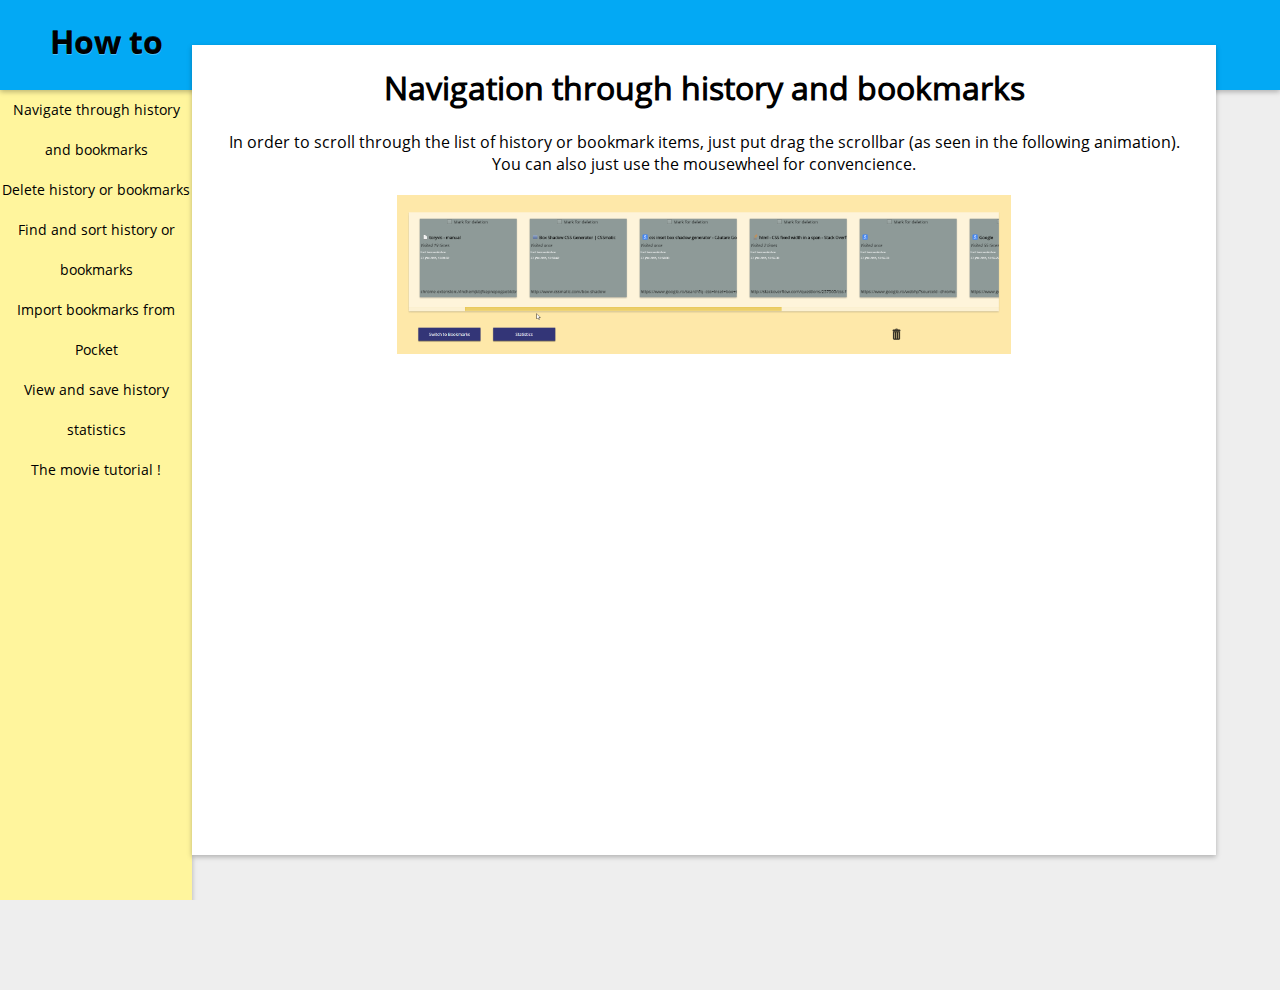
<file: doc.html>
<!DOCTYPE html>
<html>
<head lang="en">
    <meta charset="UTF-8">
    <link rel="shortcut icon" type="image/png" href="favicon.ico"/>
    <link rel="stylesheet" type="text/css" href="stylesheets/documentation/main.css">
    <link rel="stylesheet" type="text/css" href="stylesheets/scrollbar.css">

    <script src="js/jquery.min.js"></script>
    <script src="js/documentation/documentation.js"></script>
    <title>toryvis - manual</title>
</head>

<body>
        <div id="header">
            <span id="toolbar_title">How to</span>
        </div>
        <div id="left_toolbar">
            <div id="button_wrapper">
            <div class="main_button" id="navigate">Navigate through history and bookmarks</div>
            <div class="main_button" id="delete">Delete history or bookmarks</div>
            <div class="main_button" id="find">Find and sort history or bookmarks</div>
            <div class="main_button" id="import">Import bookmarks from Pocket</div>
            <div class="main_button" id="statistics">View and save history statistics</div>
            <div class="main_button" id="movie">The movie tutorial !</div>
            </div>
        </div>
        <div id="tutorial_wrapper">
            <div id="tutorial"></div>
        </div>
</body>
</html>
</file>
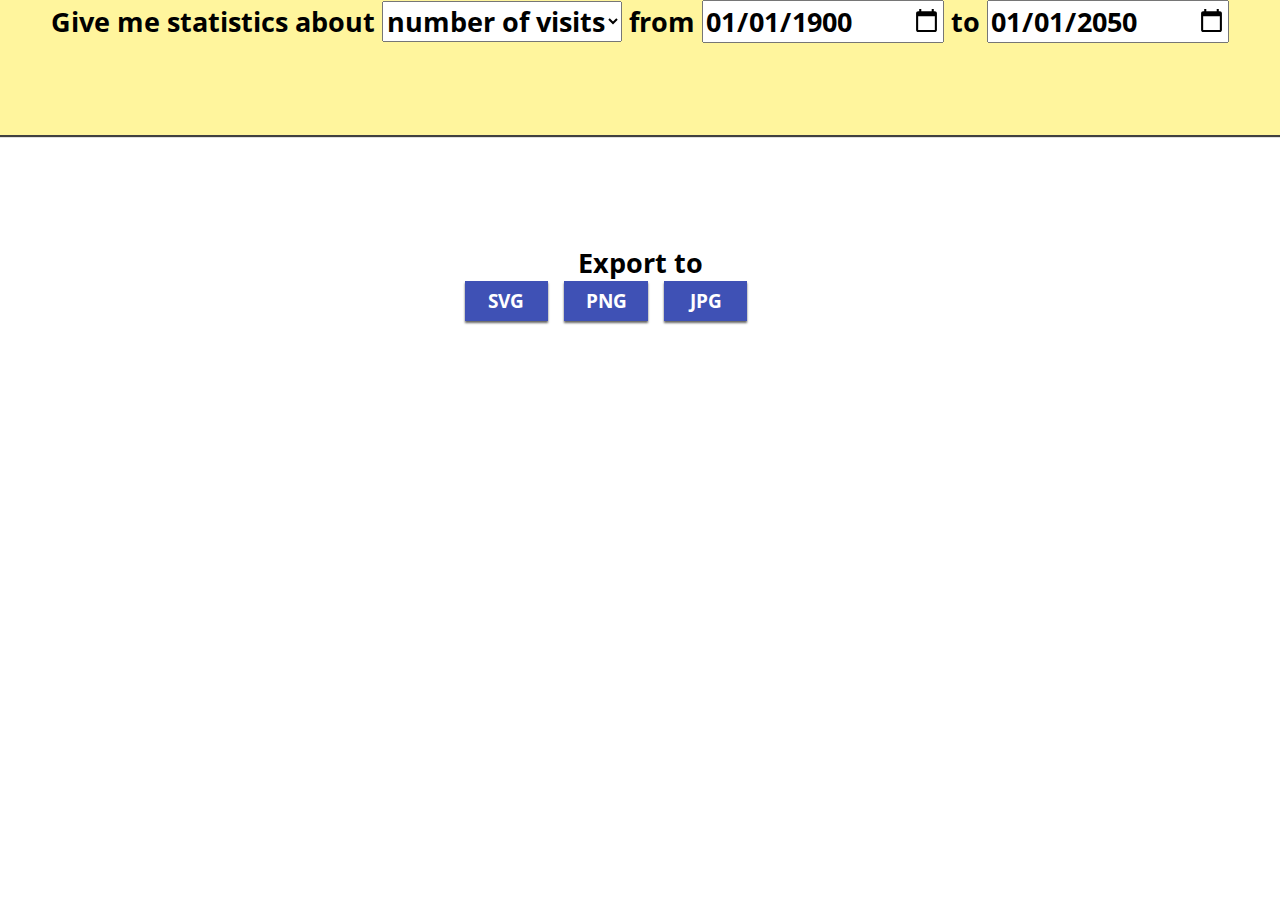
<file: statistics.html>
<!DOCTYPE html>
<html>

<head lang="en">
    <meta charset="UTF-8">
    <title>toryvis - statistics</title>
    <link rel="shortcut icon" type="image/png" href="favicon.ico"/>

    <script src="js/jquery.min.js"></script>
    <script src="js/piechart/d3.js"></script>
    <script src="js/piechart/d3pie.js"></script>
    <script src="js/piechart/canvg.js"></script>
    <script src="js/statistics/events.js"></script>

    <link rel="stylesheet" type="text/css" href="stylesheets/statistics/main.css">
    <link rel="stylesheet" type="text/css" href="stylesheets/customAlertBox/alertify.css">
    <link rel="stylesheet" type="text/css" href="stylesheets/customAlertBox/themes/default.css">

    <script src="js/customAlertBox/alertify.min.js"></script>
</head>
<body>

    <div id="controls">
        Give me statistics about
        <select id="statistics_criteria">
            <option value="accessed">number of visits</option>
        </select>
        from
        <input id="from_date" type="date" value="1900-01-01"/>
        to
        <input id="to_date" type="date" value="2050-01-01">
    </div>

    <div id="graphics">
        <div id="pie"></div>
        <canvas id="pie_canvas" width="100" height="100"></canvas>
        <div id="exports">
            <span id="export_text">Export to</span>
            <div id="button_wrapper">
                <a class="main_button" id="svg">SVG</a>
                <a class="main_button" id="png">PNG</a>
                <a class="main_button" id="jpg">JPG</a>
            </div>
        </div>
    </div>
</body>

</html>
</file>
<file: stylesheets/documentation/main.css>
@font-face
{
    font-family: openSansRegular;
    src: url("../../resources/fonts/open_sans/OpenSans-Regular.ttf");
}

@font-face
{
    font-family: openSansItalic;
    src: url("../../resources/fonts/open_sans/OpenSans-Italic.ttf");
}

@font-face
{
    font-family: openSansBold;
    src: url("../../resources/fonts/open_sans/OpenSans-Bold.ttf");
}

html, body
{
    width: 100%;
    height: 100%;
    margin: 0;

    overflow: hidden;
    background-color: #eee;

    text-decoration: none;

    font-family: openSansRegular;
    font-size: 1rem;

    overflow: hidden;
}

#header
{
    position: relative;
    width: 100%;
    height: 10%;
    margin: 0;

    background-color: #03A9F4;

    box-shadow: 0 2px 5px 0 rgba(0, 0, 0, 0.26);
    z-index:10;
}

#toolbar_title
{
    position: absolute;
    left: 50px;
    bottom: 30%;
    font-family: openSansBold;
    font-size: 2rem;
    text-align: left;
    text-shadow: 0px 1px 0px rgba(255,255,255,.3), 0px -1px 0px rgba(0,0,0,.7);
}

#left_toolbar
{
    width: 15%;
    height: 100%;
    background-color: #FFF59D;

    position: relative;

    float: left;

    box-shadow: 0 2px 5px 0 rgba(0, 0, 0, 0.26);
}

.main_button
{
    width: 100%;
    height: 5%;
    float: left;

    line-height: 40px;
    color: black;

    font-size: 0.9rem;
    text-align: center;
    text-decoration: none;
    text-wrap: normal;
}

.main_button:hover
{
    background-color: #FFF5DB;
    cursor: pointer;
    cursor: hand;
}

#button_wrapper
{
    width: 100%;
    position: absolute;
}

@-webkit-keyframes slide_in
{
    from {
        top: 100%;
    }
    to {
        top: 5%;
    }
}

#tutorial
{
    position: absolute;
    top: 5%;
    left: 15%;
    width: 80%;
    height: 90%;
    z-index: 10;
    background-color: white;

    -webkit-animation: slide_in 0.7s;
    box-shadow: 0 2px 5px 0 rgba(0, 0, 0, 0.26);

    text-align: center;

    overflow: scroll;
}

/*Tutorial css*/
#tutorial > span
{
    float: left;
    position: relative;
    width: 100%;
    display: inline;
}

#tutorial > .img_wrapper
{
    margin-top: 20px;
    margin-bottom: 20px;
    float:left;
    width: 100%;
    text-align: center;
}

img
{
    width: 60%;

}

video
{
    width: 80%;
}
</file>
<file: stylesheets/scrollbar.css>
/* Gmail style scrollbar */

::-webkit-scrollbar-thumb {
    border-width: 1px 1px 1px 2px
}
::-webkit-scrollbar-track {
    border-width: 0;
}
::-webkit-scrollbar {
    height: 20px;
    overflow: visible;
    width: 16px;
}
::-webkit-scrollbar-button {
    height: 0;
    width: 0;
}
::-webkit-scrollbar-track {
    background-clip: padding-box;
    border: solid transparent;
    border-width: 0 0 0 4px;
}
::-webkit-scrollbar-track:horizontal {
    border-width: 4px 0 0
}
::-webkit-scrollbar-track:hover {
    background-color: rgba(220,172,0,.5);
    box-shadow: inset 1px 0 0 rgba(220,172,0,.1);
}
::-webkit-scrollbar-track:horizontal:hover {
    box-shadow: inset 0 1px 0 rgba(220,172,0,.1)
}
::-webkit-scrollbar-track:active {
    background-color: rgba(220,172,0,.5);
    box-shadow: inset 1px 0 0 rgba(220,172,0,.14),inset -1px 0 0 rgba(220,172,0,.07);
}
::-webkit-scrollbar-track:horizontal:active {
    box-shadow: inset 0 1px 0 rgba(220,172,0,.14),inset 0 -1px 0 rgba(220,172,0,.07)
}
::-webkit-scrollbar-thumb {
    background-color: rgba(220,172,0,0.2);
    background-clip: padding-box;
    border: solid transparent;
    border-width: 1px 1px 1px 6px;
    min-height: 28px;
    padding: 100px 0 0;
    box-shadow: inset 1px 1px 0 rgba(220,172,0,.1),inset 0 -1px 0 rgba(220,172,0,.07);
}
::-webkit-scrollbar-thumb:horizontal {
    border-width: 6px 1px 1px;
    padding: 0 0 0 100px;
    box-shadow: inset 1px 1px 0 rgba(220,172,0,.1),inset -1px 0 0 rgba(220,172,0,.07);
}
::-webkit-scrollbar-thumb:hover {
    background-color: rgba(220,172,0,0.4);
    box-shadow: inset 1px 1px 1px rgba(220,172,0,.25);
}
::-webkit-scrollbar-thumb:active {
    background-color: rgba(220,172,0,0.5);
    box-shadow: inset 1px 1px 3px rgba(220,172,0,0.35);
}
::-webkit-scrollbar-track {
    border-width: 0 1px 0 6px
}
::-webkit-scrollbar-track:horizontal {
    border-width: 6px 0 1px
}
::-webkit-scrollbar-track:hover {
    background-color: rgba(220,172,0,.035);
    box-shadow: inset 1px 1px 0 rgba(220,172,0,.14),inset -1px -1px 0 rgba(220,172,0,.07);
}
::-webkit-scrollbar-thumb {
    border-width: 0 1px 0 6px
}
::-webkit-scrollbar-thumb:horizontal {
    border-width: 6px 0 1px
}
::-webkit-scrollbar-corner {
    background: transparent
}
body::-webkit-scrollbar-track-piece {
    background-clip: padding-box;
    background-color: #f5f5f5;
    border: solid #fff;
    border-width: 0 0 0 3px;
    box-shadow: inset 1px 0 0 rgba(220,172,0,.14),inset -1px 0 0 rgba(220,172,0,.07);
}
body::-webkit-scrollbar-track-piece:horizontal {
    border-width: 3px 0 0;
    box-shadow: inset 0 1px 0 rgba(220,172,0,.14),inset 0 -1px 0 rgba(220,172,0,.07);
}
body::-webkit-scrollbar-thumb {
    border-width: 1px 1px 1px 5px
}
body::-webkit-scrollbar-thumb:horizontal {
    border-width: 5px 1px 1px
}
body::-webkit-scrollbar-corner {
    background-clip: padding-box;
    background-color: #f5f5f5;
    border: solid #fff;
    border-width: 3px 0 0 3px;
    box-shadow: inset 1px 1px 0 rgba(220,172,0,.14);
}

/*==============================================================================================================================================================================================================*/
</file>
<file: stylesheets/statistics/main.css>
@font-face
{
    font-family: openSansRegular;
    src: url("../../resources/fonts/open_sans/OpenSans-Regular.ttf");
}

@font-face
{
    font-family: openSansItalic;
    src: url("../../resources/fonts/open_sans/OpenSans-Italic.ttf");
}

@font-face
{
    font-family: openSansBold;
    src: url("../../resources/fonts/open_sans/OpenSans-Bold.ttf");
}


html, body
{
    width: 100%;
    height: 100%;
    margin: 0;

    overflow: hidden;

    -moz-user-select: none;
    -webkit-user-select: none;
    user-select: none;

    text-decoration: none;

    color: black;

    overflow: visible;
}

*
{
    font-family: openSansBold;
    font-size: 1.3rem;
}

#header
{
    width: 100%;
    height: 10%;
    margin: 0;
}

#controls
{
    width: 100%;
    height: 15%;
    margin: 0;

    background-color: #FFF59D;

    position: relative;
    z-index: 1;

    text-align: center;

    -webkit-box-shadow: 1px 1px 1px 1px rgba(0,0,0,0.75);
    -moz-box-shadow: 1px 1px 1px 1px rgba(0,0,0,0.75);
    box-shadow: 1px 1px 1px 1px rgba(0,0,0,0.75);
}

#graphics
{
    margin-top: 0.1%;
    width: 100%;
    height: 82%
}

#pie
{
    width: 100%;
    display: block;
    text-align: center;
}

#footer
{
    width: 100%;
    height: 10%;
    margin: 0;

    display: inline-block;
    background-color: #316262;
}

.main_button
{
    width: 10%;
    height: 5%;
    float: left;
    margin-left: 2%;

    background-color: #3F51B5;
    line-height: 40px;
    color: white;

    font-size: 0.9rem;
    text-align: center;
    text-decoration: none;
    text-wrap: normal;

    -webkit-box-shadow: 0px 2px 2px 0px rgba(50, 50, 50, 0.75);

    -webkit-transition: all 0.1s ease-in-out;
}

.main_button:hover
{
    background-color: #303F9F;
    -webkit-box-shadow: 0px 4px 13px 0px rgba(50, 50, 50, 0.75);
    cursor: pointer;
    cursor: hand;

}


#export_text
{
    float: left;
    width: 100%;
}

#exports
{
    width: 100%;
    height: 30%;
    text-align: center;
}

#button_wrapper
{
    margin-left: 35%;
    background-color: red;
}
</file>
<file: stylesheets/customAlertBox/alertify.css>
.alertify .ajs-dimmer {
  position: fixed;
  z-index: 1981;
  top: 0;
  right: 0;
  bottom: 0;
  left: 0;
  padding: 0;
  margin: 0;
  background-color: #252525;
  opacity: .5;
}
.alertify .ajs-modal {
  position: fixed;
  top: 0;
  right: 0;
  left: 0;
  bottom: 0;
  padding: 0;
  overflow-y: auto;
  z-index: 1981;
}
.alertify .ajs-dialog {
  position: relative;
  margin: 5% auto;
  min-height: 110px;
  max-width: 500px;
  padding: 24px 24px 0 24px;
  outline: 0;
}
.alertify .ajs-reset {
  position: absolute !important;
  display: inline !important;
  width: 0 !important;
  height: 0 !important;
  opacity: 0 !important;
}
.alertify .ajs-commands {
  position: absolute;
  right: 4px;
  margin: -14px 24px 0 0;
  z-index: 1;
}
.alertify .ajs-commands button {
  display: none;
  width: 10px;
  height: 10px;
  margin-left: 10px;
  padding: 10px;
  border: 0;
  background-color: transparent;
  background-repeat: no-repeat;
  background-position: center;
  cursor: pointer;
}
.alertify .ajs-commands button.ajs-close {
  background-image: url([data-uri]);
}
.alertify .ajs-commands button.ajs-maximize {
  background-image: url([data-uri]);
}
.alertify .ajs-header {
  margin: -24px;
  margin-bottom: 0;
  padding: 16px 24px;
}
.alertify .ajs-body {
  min-height: 56px;
}
.alertify .ajs-body .ajs-content {
  padding: 16px 24px 16px 16px;
}
.alertify .ajs-footer {
  padding: 4px;
  margin-left: -24px;
  margin-right: -24px;
  min-height: 43px;
}
.alertify .ajs-footer .ajs-buttons.ajs-primary {
  text-align: right;
}
.alertify .ajs-footer .ajs-buttons.ajs-primary .ajs-button {
  margin: 4px;
}
.alertify .ajs-footer .ajs-buttons.ajs-auxiliary {
  float: left;
  clear: none;
  text-align: left;
}
.alertify .ajs-footer .ajs-buttons.ajs-auxiliary .ajs-button {
  margin: 4px;
}
.alertify .ajs-footer .ajs-buttons .ajs-button {
  min-width: 88px;
  min-height: 35px;
}
.alertify .ajs-handle {
  position: absolute;
  display: none;
  width: 10px;
  height: 10px;
  right: 0;
  bottom: 0;
  background-image: url([data-uri]);
  -webkit-transform: scaleX(1) /*rtl:scaleX(-1)*/;
          transform: scaleX(1) /*rtl:scaleX(-1)*/;
  cursor: se-resize;
}
.alertify.ajs-no-overflow .ajs-body .ajs-content {
  overflow: hidden !important;
}
.alertify.ajs-no-padding.ajs-maximized .ajs-body .ajs-content {
  left: 0;
  right: 0;
  padding: 0;
}
.alertify.ajs-no-padding:not(.ajs-maximized) .ajs-body {
  margin-left: -24px;
  margin-right: -24px;
}
.alertify.ajs-no-padding:not(.ajs-maximized) .ajs-body .ajs-content {
  padding: 0;
}
.alertify.ajs-no-padding.ajs-resizable .ajs-body .ajs-content {
  left: 0;
  right: 0;
}
.alertify.ajs-maximizable .ajs-commands button.ajs-maximize,
.alertify.ajs-maximizable .ajs-commands button.ajs-restore {
  display: inline-block;
}
.alertify.ajs-closable .ajs-commands button.ajs-close {
  display: inline-block;
}
.alertify.ajs-maximized .ajs-dialog {
  width: 100% !important;
  height: 100% !important;
  max-width: none !important;
  margin: 0 auto !important;
  top: 0 !important;
  left: 0 !important;
}
.alertify.ajs-maximized.ajs-modeless .ajs-modal {
  position: fixed !important;
  min-height: 100% !important;
  max-height: none !important;
  margin: 0 !important;
}
.alertify.ajs-maximized .ajs-commands button.ajs-maximize {
  background-image: url([data-uri]);
}
.alertify.ajs-resizable .ajs-dialog,
.alertify.ajs-maximized .ajs-dialog {
  padding: 0;
}
.alertify.ajs-resizable .ajs-commands,
.alertify.ajs-maximized .ajs-commands {
  margin: 14px 24px 0 0;
}
.alertify.ajs-resizable .ajs-header,
.alertify.ajs-maximized .ajs-header {
  position: absolute;
  top: 0;
  left: 0;
  right: 0;
  margin: 0;
  padding: 16px 24px;
}
.alertify.ajs-resizable .ajs-body,
.alertify.ajs-maximized .ajs-body {
  min-height: 224px;
  display: inline-block;
}
.alertify.ajs-resizable .ajs-body .ajs-content,
.alertify.ajs-maximized .ajs-body .ajs-content {
  position: absolute;
  top: 50px;
  right: 24px;
  bottom: 50px;
  left: 24px;
  overflow: auto;
}
.alertify.ajs-resizable .ajs-footer,
.alertify.ajs-maximized .ajs-footer {
  position: absolute;
  left: 0;
  right: 0;
  bottom: 0;
  margin: 0;
}
.alertify.ajs-resizable:not(.ajs-maximized) .ajs-dialog {
  min-width: 548px;
}
.alertify.ajs-resizable:not(.ajs-maximized) .ajs-handle {
  display: block;
}
.alertify.ajs-movable:not(.ajs-maximized) .ajs-header {
  cursor: move;
}
.alertify.ajs-modeless .ajs-dimmer,
.alertify.ajs-modeless .ajs-reset {
  display: none;
}
.alertify.ajs-modeless .ajs-modal {
  overflow: visible;
  max-width: none;
  max-height: 0;
}
.alertify.ajs-modeless.ajs-pinnable .ajs-commands button.ajs-pin {
  display: inline-block;
  background-image: url([data-uri]);
}
.alertify.ajs-modeless.ajs-unpinned .ajs-modal {
  position: absolute;
}
.alertify.ajs-modeless.ajs-unpinned .ajs-commands button.ajs-pin {
  background-image: url([data-uri]);
}
.alertify.ajs-modeless:not(.ajs-unpinned) .ajs-body {
  max-height: 500px;
  overflow: auto;
}
.alertify.ajs-basic .ajs-header {
  opacity: 0;
}
.alertify.ajs-basic .ajs-footer {
  visibility: hidden;
}
.alertify.ajs-frameless .ajs-header,
.alertify.ajs-frameless .ajs-footer {
  display: none;
}
.alertify.ajs-frameless .ajs-body .ajs-content {
  position: absolute;
  top: 0;
  right: 0;
  bottom: 0;
  left: 0;
}
.alertify.ajs-frameless:not(.ajs-resizable) .ajs-dialog {
  padding-top: 0;
}
.alertify.ajs-frameless:not(.ajs-resizable) .ajs-dialog .ajs-commands {
  margin-top: 0;
}
.ajs-no-overflow {
  overflow: hidden !important;
  outline: none;
}
.ajs-no-selection,
.ajs-no-selection * {
  -webkit-user-select: none;
     -moz-user-select: none;
      -ms-user-select: none;
          user-select: none;
}
@media screen and (max-width: 568px) {
  .alertify .ajs-dialog {
    min-width: 150px;
  }
  .alertify:not(.ajs-maximized) .ajs-modal {
    padding: 0 5%;
  }
  .alertify:not(.ajs-maximized).ajs-resizable .ajs-dialog {
    min-width: initial;
    min-width: auto /*IE fallback*/;
  }
}
@-moz-document url-prefix() {
  .alertify button:focus {
    outline: 1px dotted #3593D2;
  }
}
.alertify .ajs-dimmer,
.alertify .ajs-modal {
  -webkit-transform: translate3d(0, 0, 0);
          transform: translate3d(0, 0, 0);
  -webkit-transition-property: opacity, visibility;
          transition-property: opacity, visibility;
  -webkit-transition-timing-function: linear;
          transition-timing-function: linear;
  -webkit-transition-duration: 250ms;
          transition-duration: 250ms;
}
.alertify.ajs-hidden .ajs-dimmer,
.alertify.ajs-hidden .ajs-modal {
  visibility: hidden;
  opacity: 0;
}
.alertify.ajs-in:not(.ajs-hidden) .ajs-dialog {
  -webkit-animation-duration: 500ms;
          animation-duration: 500ms;
}
.alertify.ajs-out.ajs-hidden .ajs-dialog {
  -webkit-animation-duration: 250ms;
          animation-duration: 250ms;
}
.alertify .ajs-dialog.ajs-shake {
  -webkit-animation-name: ajs-shake;
          animation-name: ajs-shake;
  -webkit-animation-duration: .1s;
          animation-duration: .1s;
  -webkit-animation-fill-mode: both;
          animation-fill-mode: both;
}
@-webkit-keyframes ajs-shake {
  0%,
  100% {
    -webkit-transform: translate3d(0, 0, 0);
            transform: translate3d(0, 0, 0);
  }
  10%,
  30%,
  50%,
  70%,
  90% {
    -webkit-transform: translate3d(-10px, 0, 0);
            transform: translate3d(-10px, 0, 0);
  }
  20%,
  40%,
  60%,
  80% {
    -webkit-transform: translate3d(10px, 0, 0);
            transform: translate3d(10px, 0, 0);
  }
}
@keyframes ajs-shake {
  0%,
  100% {
    -webkit-transform: translate3d(0, 0, 0);
            transform: translate3d(0, 0, 0);
  }
  10%,
  30%,
  50%,
  70%,
  90% {
    -webkit-transform: translate3d(-10px, 0, 0);
            transform: translate3d(-10px, 0, 0);
  }
  20%,
  40%,
  60%,
  80% {
    -webkit-transform: translate3d(10px, 0, 0);
            transform: translate3d(10px, 0, 0);
  }
}
.alertify.ajs-slide.ajs-in:not(.ajs-hidden) .ajs-dialog {
  -webkit-animation-name: ajs-slideIn;
          animation-name: ajs-slideIn;
  -webkit-animation-timing-function: cubic-bezier(0.175, 0.885, 0.32, 1.275);
          animation-timing-function: cubic-bezier(0.175, 0.885, 0.32, 1.275);
}
.alertify.ajs-slide.ajs-out.ajs-hidden .ajs-dialog {
  -webkit-animation-name: ajs-slideOut;
          animation-name: ajs-slideOut;
  -webkit-animation-timing-function: cubic-bezier(0.6, -0.28, 0.735, 0.045);
          animation-timing-function: cubic-bezier(0.6, -0.28, 0.735, 0.045);
}
.alertify.ajs-zoom.ajs-in:not(.ajs-hidden) .ajs-dialog {
  -webkit-animation-name: ajs-zoomIn;
          animation-name: ajs-zoomIn;
}
.alertify.ajs-zoom.ajs-out.ajs-hidden .ajs-dialog {
  -webkit-animation-name: ajs-zoomOut;
          animation-name: ajs-zoomOut;
}
.alertify.ajs-fade.ajs-in:not(.ajs-hidden) .ajs-dialog {
  -webkit-animation-name: ajs-fadeIn;
          animation-name: ajs-fadeIn;
}
.alertify.ajs-fade.ajs-out.ajs-hidden .ajs-dialog {
  -webkit-animation-name: ajs-fadeOut;
          animation-name: ajs-fadeOut;
}
.alertify.ajs-pulse.ajs-in:not(.ajs-hidden) .ajs-dialog {
  -webkit-animation-name: ajs-pulseIn;
          animation-name: ajs-pulseIn;
}
.alertify.ajs-pulse.ajs-out.ajs-hidden .ajs-dialog {
  -webkit-animation-name: ajs-pulseOut;
          animation-name: ajs-pulseOut;
}
.alertify.ajs-flipx.ajs-in:not(.ajs-hidden) .ajs-dialog {
  -webkit-animation-name: ajs-flipInX;
          animation-name: ajs-flipInX;
}
.alertify.ajs-flipx.ajs-out.ajs-hidden .ajs-dialog {
  -webkit-animation-name: ajs-flipOutX;
          animation-name: ajs-flipOutX;
}
.alertify.ajs-flipy.ajs-in:not(.ajs-hidden) .ajs-dialog {
  -webkit-animation-name: ajs-flipInY;
          animation-name: ajs-flipInY;
}
.alertify.ajs-flipy.ajs-out.ajs-hidden .ajs-dialog {
  -webkit-animation-name: ajs-flipOutY;
          animation-name: ajs-flipOutY;
}
@-webkit-keyframes ajs-pulseIn {
  0%,
  20%,
  40%,
  60%,
  80%,
  100% {
    -webkit-transition-timing-function: cubic-bezier(0.215, 0.61, 0.355, 1);
            transition-timing-function: cubic-bezier(0.215, 0.61, 0.355, 1);
  }
  0% {
    opacity: 0;
    -webkit-transform: scale3d(0.3, 0.3, 0.3);
            transform: scale3d(0.3, 0.3, 0.3);
  }
  20% {
    -webkit-transform: scale3d(1.1, 1.1, 1.1);
            transform: scale3d(1.1, 1.1, 1.1);
  }
  40% {
    -webkit-transform: scale3d(0.9, 0.9, 0.9);
            transform: scale3d(0.9, 0.9, 0.9);
  }
  60% {
    opacity: 1;
    -webkit-transform: scale3d(1.03, 1.03, 1.03);
            transform: scale3d(1.03, 1.03, 1.03);
  }
  80% {
    -webkit-transform: scale3d(0.97, 0.97, 0.97);
            transform: scale3d(0.97, 0.97, 0.97);
  }
  100% {
    opacity: 1;
    -webkit-transform: scale3d(1, 1, 1);
            transform: scale3d(1, 1, 1);
  }
}
@keyframes ajs-pulseIn {
  0%,
  20%,
  40%,
  60%,
  80%,
  100% {
    -webkit-transition-timing-function: cubic-bezier(0.215, 0.61, 0.355, 1);
            transition-timing-function: cubic-bezier(0.215, 0.61, 0.355, 1);
  }
  0% {
    opacity: 0;
    -webkit-transform: scale3d(0.3, 0.3, 0.3);
            transform: scale3d(0.3, 0.3, 0.3);
  }
  20% {
    -webkit-transform: scale3d(1.1, 1.1, 1.1);
            transform: scale3d(1.1, 1.1, 1.1);
  }
  40% {
    -webkit-transform: scale3d(0.9, 0.9, 0.9);
            transform: scale3d(0.9, 0.9, 0.9);
  }
  60% {
    opacity: 1;
    -webkit-transform: scale3d(1.03, 1.03, 1.03);
            transform: scale3d(1.03, 1.03, 1.03);
  }
  80% {
    -webkit-transform: scale3d(0.97, 0.97, 0.97);
            transform: scale3d(0.97, 0.97, 0.97);
  }
  100% {
    opacity: 1;
    -webkit-transform: scale3d(1, 1, 1);
            transform: scale3d(1, 1, 1);
  }
}
@-webkit-keyframes ajs-pulseOut {
  20% {
    -webkit-transform: scale3d(0.9, 0.9, 0.9);
            transform: scale3d(0.9, 0.9, 0.9);
  }
  50%,
  55% {
    opacity: 1;
    -webkit-transform: scale3d(1.1, 1.1, 1.1);
            transform: scale3d(1.1, 1.1, 1.1);
  }
  100% {
    opacity: 0;
    -webkit-transform: scale3d(0.3, 0.3, 0.3);
            transform: scale3d(0.3, 0.3, 0.3);
  }
}
@keyframes ajs-pulseOut {
  20% {
    -webkit-transform: scale3d(0.9, 0.9, 0.9);
            transform: scale3d(0.9, 0.9, 0.9);
  }
  50%,
  55% {
    opacity: 1;
    -webkit-transform: scale3d(1.1, 1.1, 1.1);
            transform: scale3d(1.1, 1.1, 1.1);
  }
  100% {
    opacity: 0;
    -webkit-transform: scale3d(0.3, 0.3, 0.3);
            transform: scale3d(0.3, 0.3, 0.3);
  }
}
@-webkit-keyframes ajs-zoomIn {
  0% {
    opacity: 0;
    -webkit-transform: scale3d(0.25, 0.25, 0.25);
            transform: scale3d(0.25, 0.25, 0.25);
  }
  100% {
    opacity: 1;
    -webkit-transform: scale3d(1, 1, 1);
            transform: scale3d(1, 1, 1);
  }
}
@keyframes ajs-zoomIn {
  0% {
    opacity: 0;
    -webkit-transform: scale3d(0.25, 0.25, 0.25);
            transform: scale3d(0.25, 0.25, 0.25);
  }
  100% {
    opacity: 1;
    -webkit-transform: scale3d(1, 1, 1);
            transform: scale3d(1, 1, 1);
  }
}
@-webkit-keyframes ajs-zoomOut {
  0% {
    opacity: 1;
    -webkit-transform: scale3d(1, 1, 1);
            transform: scale3d(1, 1, 1);
  }
  100% {
    opacity: 0;
    -webkit-transform: scale3d(0.25, 0.25, 0.25);
            transform: scale3d(0.25, 0.25, 0.25);
  }
}
@keyframes ajs-zoomOut {
  0% {
    opacity: 1;
    -webkit-transform: scale3d(1, 1, 1);
            transform: scale3d(1, 1, 1);
  }
  100% {
    opacity: 0;
    -webkit-transform: scale3d(0.25, 0.25, 0.25);
            transform: scale3d(0.25, 0.25, 0.25);
  }
}
@-webkit-keyframes ajs-fadeIn {
  0% {
    opacity: 0;
  }
  100% {
    opacity: 1;
  }
}
@keyframes ajs-fadeIn {
  0% {
    opacity: 0;
  }
  100% {
    opacity: 1;
  }
}
@-webkit-keyframes ajs-fadeOut {
  0% {
    opacity: 1;
  }
  100% {
    opacity: 0;
  }
}
@keyframes ajs-fadeOut {
  0% {
    opacity: 1;
  }
  100% {
    opacity: 0;
  }
}
@-webkit-keyframes ajs-flipInX {
  0% {
    -webkit-transform: perspective(400px) rotate3d(1, 0, 0, 90deg);
            transform: perspective(400px) rotate3d(1, 0, 0, 90deg);
    -webkit-transition-timing-function: ease-in;
            transition-timing-function: ease-in;
    opacity: 0;
  }
  40% {
    -webkit-transform: perspective(400px) rotate3d(1, 0, 0, -20deg);
            transform: perspective(400px) rotate3d(1, 0, 0, -20deg);
    -webkit-transition-timing-function: ease-in;
            transition-timing-function: ease-in;
  }
  60% {
    -webkit-transform: perspective(400px) rotate3d(1, 0, 0, 10deg);
            transform: perspective(400px) rotate3d(1, 0, 0, 10deg);
    opacity: 1;
  }
  80% {
    -webkit-transform: perspective(400px) rotate3d(1, 0, 0, -5deg);
            transform: perspective(400px) rotate3d(1, 0, 0, -5deg);
  }
  100% {
    -webkit-transform: perspective(400px);
            transform: perspective(400px);
  }
}
@keyframes ajs-flipInX {
  0% {
    -webkit-transform: perspective(400px) rotate3d(1, 0, 0, 90deg);
            transform: perspective(400px) rotate3d(1, 0, 0, 90deg);
    -webkit-transition-timing-function: ease-in;
            transition-timing-function: ease-in;
    opacity: 0;
  }
  40% {
    -webkit-transform: perspective(400px) rotate3d(1, 0, 0, -20deg);
            transform: perspective(400px) rotate3d(1, 0, 0, -20deg);
    -webkit-transition-timing-function: ease-in;
            transition-timing-function: ease-in;
  }
  60% {
    -webkit-transform: perspective(400px) rotate3d(1, 0, 0, 10deg);
            transform: perspective(400px) rotate3d(1, 0, 0, 10deg);
    opacity: 1;
  }
  80% {
    -webkit-transform: perspective(400px) rotate3d(1, 0, 0, -5deg);
            transform: perspective(400px) rotate3d(1, 0, 0, -5deg);
  }
  100% {
    -webkit-transform: perspective(400px);
            transform: perspective(400px);
  }
}
@-webkit-keyframes ajs-flipOutX {
  0% {
    -webkit-transform: perspective(400px);
            transform: perspective(400px);
  }
  30% {
    -webkit-transform: perspective(400px) rotate3d(1, 0, 0, -20deg);
            transform: perspective(400px) rotate3d(1, 0, 0, -20deg);
    opacity: 1;
  }
  100% {
    -webkit-transform: perspective(400px) rotate3d(1, 0, 0, 90deg);
            transform: perspective(400px) rotate3d(1, 0, 0, 90deg);
    opacity: 0;
  }
}
@keyframes ajs-flipOutX {
  0% {
    -webkit-transform: perspective(400px);
            transform: perspective(400px);
  }
  30% {
    -webkit-transform: perspective(400px) rotate3d(1, 0, 0, -20deg);
            transform: perspective(400px) rotate3d(1, 0, 0, -20deg);
    opacity: 1;
  }
  100% {
    -webkit-transform: perspective(400px) rotate3d(1, 0, 0, 90deg);
            transform: perspective(400px) rotate3d(1, 0, 0, 90deg);
    opacity: 0;
  }
}
@-webkit-keyframes ajs-flipInY {
  0% {
    -webkit-transform: perspective(400px) rotate3d(0, 1, 0, 90deg);
            transform: perspective(400px) rotate3d(0, 1, 0, 90deg);
    -webkit-transition-timing-function: ease-in;
            transition-timing-function: ease-in;
    opacity: 0;
  }
  40% {
    -webkit-transform: perspective(400px) rotate3d(0, 1, 0, -20deg);
            transform: perspective(400px) rotate3d(0, 1, 0, -20deg);
    -webkit-transition-timing-function: ease-in;
            transition-timing-function: ease-in;
  }
  60% {
    -webkit-transform: perspective(400px) rotate3d(0, 1, 0, 10deg);
            transform: perspective(400px) rotate3d(0, 1, 0, 10deg);
    opacity: 1;
  }
  80% {
    -webkit-transform: perspective(400px) rotate3d(0, 1, 0, -5deg);
            transform: perspective(400px) rotate3d(0, 1, 0, -5deg);
  }
  100% {
    -webkit-transform: perspective(400px);
            transform: perspective(400px);
  }
}
@keyframes ajs-flipInY {
  0% {
    -webkit-transform: perspective(400px) rotate3d(0, 1, 0, 90deg);
            transform: perspective(400px) rotate3d(0, 1, 0, 90deg);
    -webkit-transition-timing-function: ease-in;
            transition-timing-function: ease-in;
    opacity: 0;
  }
  40% {
    -webkit-transform: perspective(400px) rotate3d(0, 1, 0, -20deg);
            transform: perspective(400px) rotate3d(0, 1, 0, -20deg);
    -webkit-transition-timing-function: ease-in;
            transition-timing-function: ease-in;
  }
  60% {
    -webkit-transform: perspective(400px) rotate3d(0, 1, 0, 10deg);
            transform: perspective(400px) rotate3d(0, 1, 0, 10deg);
    opacity: 1;
  }
  80% {
    -webkit-transform: perspective(400px) rotate3d(0, 1, 0, -5deg);
            transform: perspective(400px) rotate3d(0, 1, 0, -5deg);
  }
  100% {
    -webkit-transform: perspective(400px);
            transform: perspective(400px);
  }
}
@-webkit-keyframes ajs-flipOutY {
  0% {
    -webkit-transform: perspective(400px);
            transform: perspective(400px);
  }
  30% {
    -webkit-transform: perspective(400px) rotate3d(0, 1, 0, -15deg);
            transform: perspective(400px) rotate3d(0, 1, 0, -15deg);
    opacity: 1;
  }
  100% {
    -webkit-transform: perspective(400px) rotate3d(0, 1, 0, 90deg);
            transform: perspective(400px) rotate3d(0, 1, 0, 90deg);
    opacity: 0;
  }
}
@keyframes ajs-flipOutY {
  0% {
    -webkit-transform: perspective(400px);
            transform: perspective(400px);
  }
  30% {
    -webkit-transform: perspective(400px) rotate3d(0, 1, 0, -15deg);
            transform: perspective(400px) rotate3d(0, 1, 0, -15deg);
    opacity: 1;
  }
  100% {
    -webkit-transform: perspective(400px) rotate3d(0, 1, 0, 90deg);
            transform: perspective(400px) rotate3d(0, 1, 0, 90deg);
    opacity: 0;
  }
}
@-webkit-keyframes ajs-slideIn {
  0% {
    margin-top: -100%;
  }
  100% {
    margin-top: 5%;
  }
}
@keyframes ajs-slideIn {
  0% {
    margin-top: -100%;
  }
  100% {
    margin-top: 5%;
  }
}
@-webkit-keyframes ajs-slideOut {
  0% {
    margin-top: 5%;
  }
  100% {
    margin-top: -100%;
  }
}
@keyframes ajs-slideOut {
  0% {
    margin-top: 5%;
  }
  100% {
    margin-top: -100%;
  }
}
.alertify-notifier {
  position: fixed;
  width: 0;
  overflow: visible;
  z-index: 1982;
  -webkit-transform: translate3d(0, 0, 0);
          transform: translate3d(0, 0, 0);
}
.alertify-notifier .ajs-message {
  position: relative;
  width: 260px;
  max-height: 0;
  padding: 0;
  opacity: 0;
  margin: 0;
  -webkit-transition-duration: 250ms;
          transition-duration: 250ms;
  -webkit-transition-timing-function: linear;
          transition-timing-function: linear;
}
.alertify-notifier .ajs-message.ajs-visible {
  -webkit-transition-duration: 500ms;
          transition-duration: 500ms;
  -webkit-transition-timing-function: cubic-bezier(0.175, 0.885, 0.32, 1.275);
          transition-timing-function: cubic-bezier(0.175, 0.885, 0.32, 1.275);
  opacity: 1;
  max-height: 100%;
  padding: 15px;
  margin-top: 10px;
}
.alertify-notifier.ajs-top {
  top: 10px;
}
.alertify-notifier.ajs-bottom {
  bottom: 10px;
}
.alertify-notifier.ajs-right {
  right: 10px;
}
.alertify-notifier.ajs-right .ajs-message {
  right: -320px;
}
.alertify-notifier.ajs-right .ajs-message.ajs-visible {
  right: 290px;
}
.alertify-notifier.ajs-left {
  left: 10px;
}
.alertify-notifier.ajs-left .ajs-message {
  left: -300px;
}
.alertify-notifier.ajs-left .ajs-message.ajs-visible {
  left: 0;
}
</file>
<file: stylesheets/customAlertBox/themes/default.css>
.alertify .ajs-dialog {
  background-color: white;
  box-shadow: 0px 15px 20px 0px rgba(0, 0, 0, 0.25);
  border-radius: 2px;
}
.alertify .ajs-header {
  color: black;
  font-weight: bold;
  background: #fafafa;
  border-bottom: #eee 1px solid;
  border-radius: 2px 2px 0 0;
}
.alertify .ajs-body {
  color: black;
}
.alertify .ajs-body .ajs-content .ajs-input {
  display: block;
  width: 100%;
  padding: 8px;
  margin: 4px;
  border-radius: 2px;
  border: 1px solid #CCC;
}
.alertify .ajs-body .ajs-content p {
  margin: 0;
}
.alertify .ajs-footer {
  background: #fbfbfb;
  border-top: #eee 1px solid;
  border-radius: 0 0 2px 2px;
}
.alertify .ajs-footer .ajs-buttons .ajs-button {
  background-color: transparent;
  color: #000;
  border: 0;
  font-size: 14px;
  font-weight: bold;
  text-transform: uppercase;
}
.alertify .ajs-footer .ajs-buttons .ajs-button.ajs-ok {
  color: #3593D2;
}
.alertify-notifier .ajs-message {
  background: rgba(255, 255, 255, 0.95);
  color: #000;
  text-align: center;
  border: solid 1px #ddd;
  border-radius: 2px;
}
.alertify-notifier .ajs-message.ajs-success {
  color: #fff;
  background: rgba(91, 189, 114, 0.95);
  text-shadow: -1px -1px 0 rgba(0, 0, 0, 0.5);
}
.alertify-notifier .ajs-message.ajs-error {
  color: #fff;
  background: rgba(217, 92, 92, 0.95);
  text-shadow: -1px -1px 0 rgba(0, 0, 0, 0.5);
}
.alertify-notifier .ajs-message.ajs-warning {
  background: rgba(252, 248, 215, 0.95);
  border-color: #999;
}
</file>
